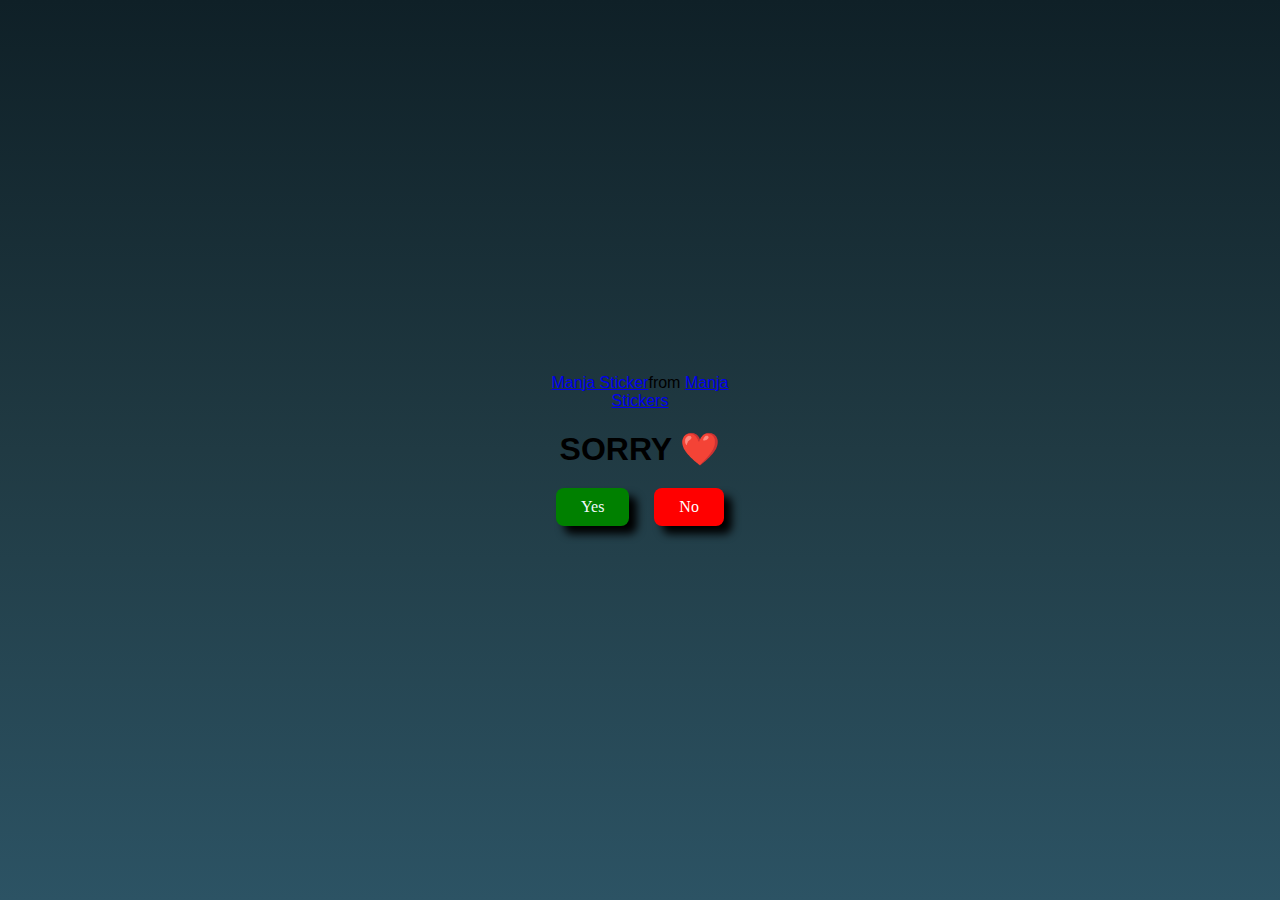
<file: index.html>
<!DOCTYPE html>
<html lang="en">
  <head>
    <meta charset="UTF-8" />
    <meta name="viewport" content="width=device-width, initial-scale=1.0" />
    <title>sorry note</title>

    <link rel="stylesheet" href="./style.css" />
  </head>
  <body>
    <div class="container">
      <div
        class="tenor-gif-embed"
        data-postid="15937394"
        data-share-method="host"
        data-aspect-ratio="1.04918"
        data-width="100%"
      >
        <a href="https://tenor.com/en-IN/view/hmph-annoyed-thats-right-sassy-attitude-gif-15937394" >Manja Sticker</a
        >from
        <a href="https://tenor.com/en-IN/view/hmph-annoyed-thats-right-sassy-attitude-gif-15937394">Manja Stickers </a>
      </div>
      <script
        type="text/javascript"
        async
        src="https://tenor.com/embed.js"
      ></script>
      <h1> SORRY ❤️</h1>
      
      

      <div class="btn">
        <a  id="ybtn" href="yes.html">Yes</a >
        <a id="nbtn" href="no1.html">No</a>
      </div>
    </div>
  </body>
</html>
</file>
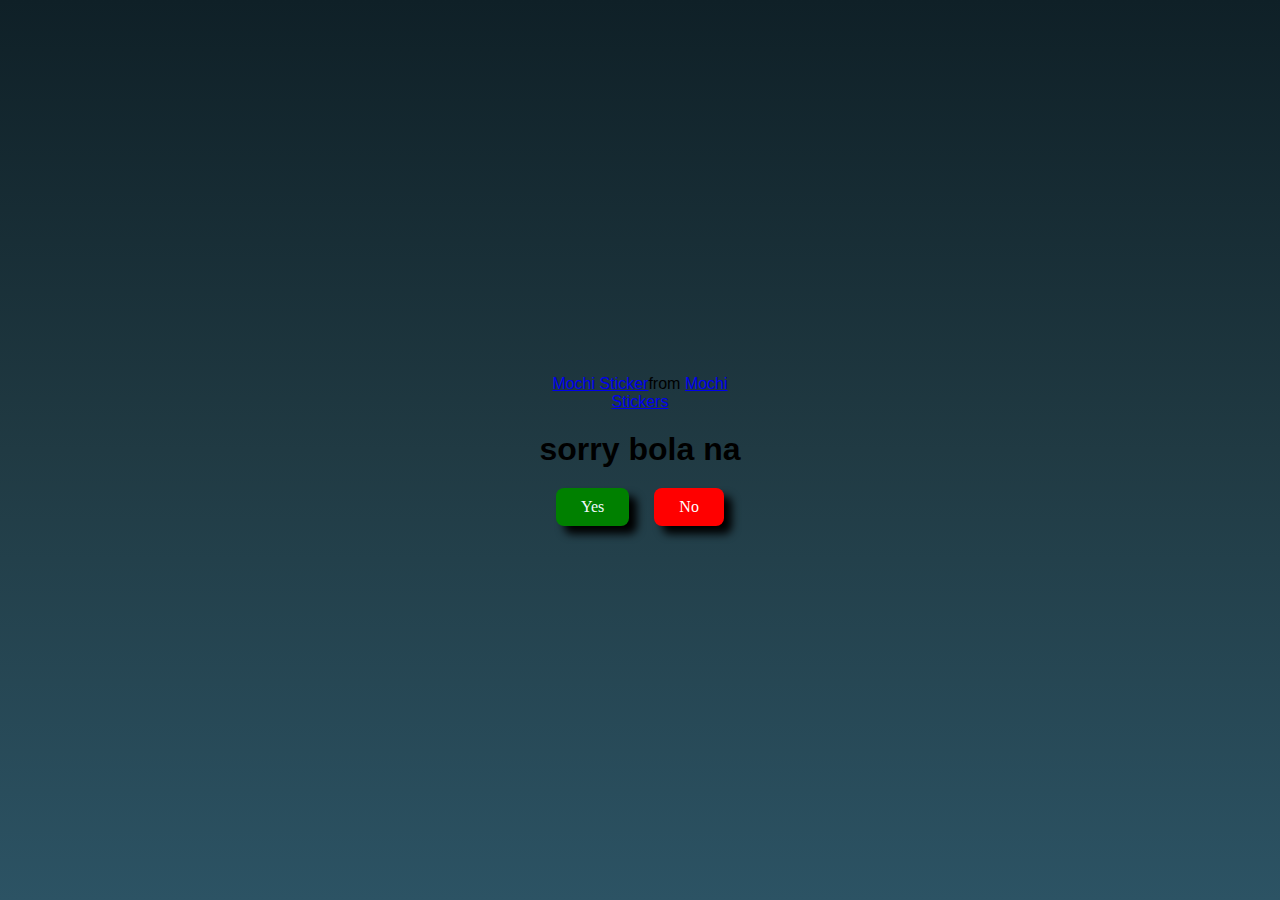
<file: no1.html>
<!DOCTYPE html>
<html lang="en">
  <head>
    <meta charset="UTF-8" />
    <meta name="viewport" content="width=device-width, initial-scale=1.0" />
    <title>Ask Her Out</title>

    <link rel="stylesheet" href="./style.css" />
  </head>
  <body>
    <div class="container">
      <div
        class="tenor-gif-embed"
        data-postid="19149848"
        data-share-method="host"
        data-aspect-ratio="1"
        data-width="100%"
        
      >
        <a  href="https://tenor.com/en-IN/view/achha-baba-sorry-gattu-gattu-battu-अच्छाबाबासॉरी-माफीमांगना-gif-19149848"  w>Mochi Sticker</a
        >from
        <a href="https://tenor.com/en-IN/view/achha-baba-sorry-gattu-gattu-battu-अच्छाबाबासॉरी-माफीमांगना-gif-19149848">Mochi Stickers</a>
      </div>
      <script
        type="text/javascript"
        async
        src="https://tenor.com/embed.js"
      ></script>
      <h1>sorry bola na </h1>
      

      <div class="btn">
        <a id="ybtn" href="yes.html">Yes</a>
        <a id="nbtn" href="no2.html">No</a>
      </div>
    </div>
  </body>
</html>
</file>
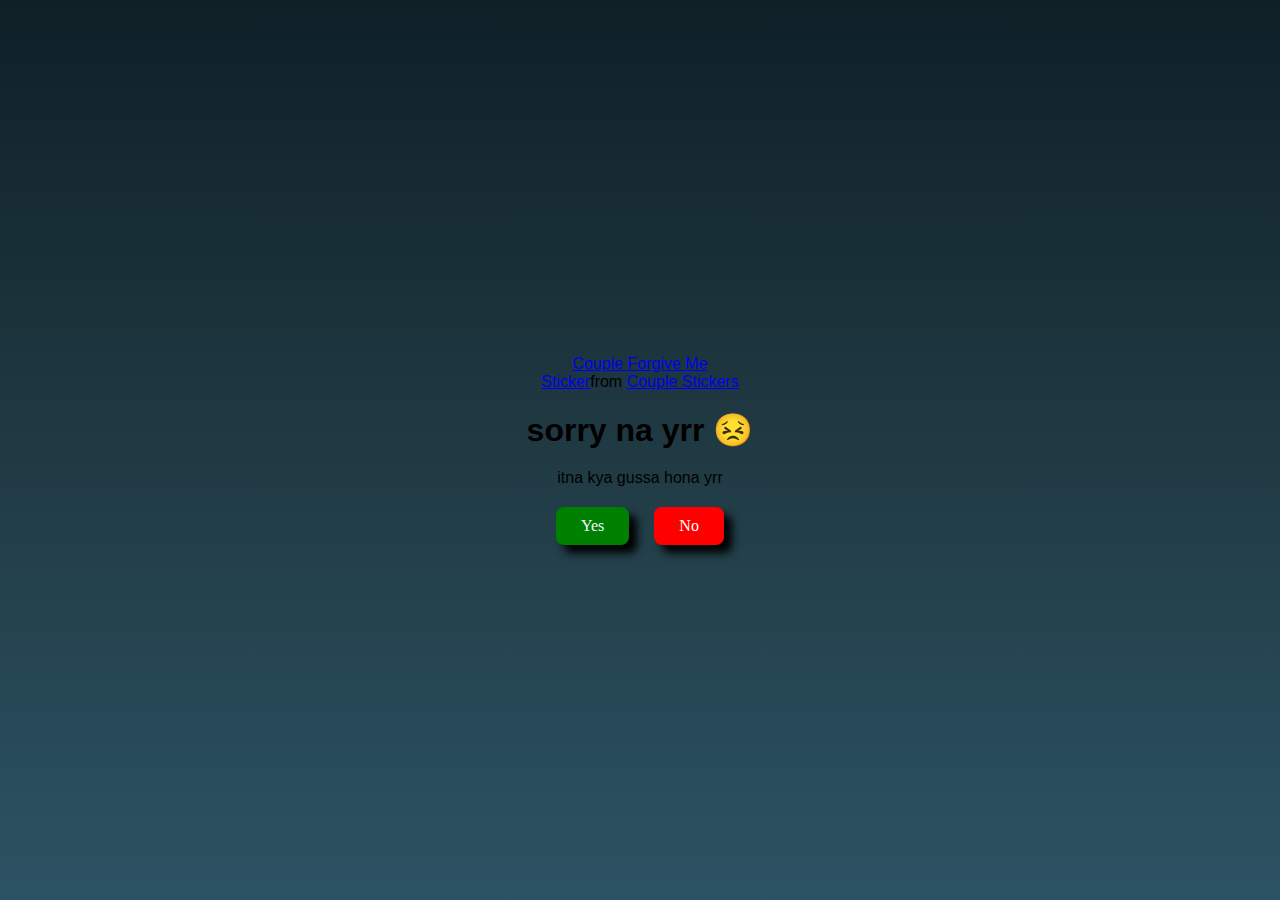
<file: no2.html>
<!DOCTYPE html>
<html lang="en">
  <head>
    <meta charset="UTF-8" />
    <meta name="viewport" content="width=device-width, initial-scale=1.0" />
    <title>Ask Her Out</title>

    <link rel="stylesheet" href="./style.css" />
  </head>
  <body>
    <div class="container">
      <div
        class="tenor-gif-embed"
        data-postid="15195810"
        data-share-method="host"
        data-aspect-ratio="1"
        data-width="100%"
      >
        <a
          href="https://tenor.com/view/couple-forgive-me-asking-for-forgiveness-begging-crying-gif-15195810"
          >Couple Forgive Me Sticker</a
        >from
        <a href="https://tenor.com/search/couple-stickers">Couple Stickers</a>
      </div>
      <script
        type="text/javascript"
        async
        src="https://tenor.com/embed.js"
      ></script>

      <h1> sorry na yrr 😣</h1>
      <p>itna kya gussa hona yrr</p>

      <div class="btn">
        <a id="ybtn" href="yes.html">Yes</a>
        <a id="nbtn" href="no3.html">No</a>
      </div>
    </div>
  </body>
</html>
</file>
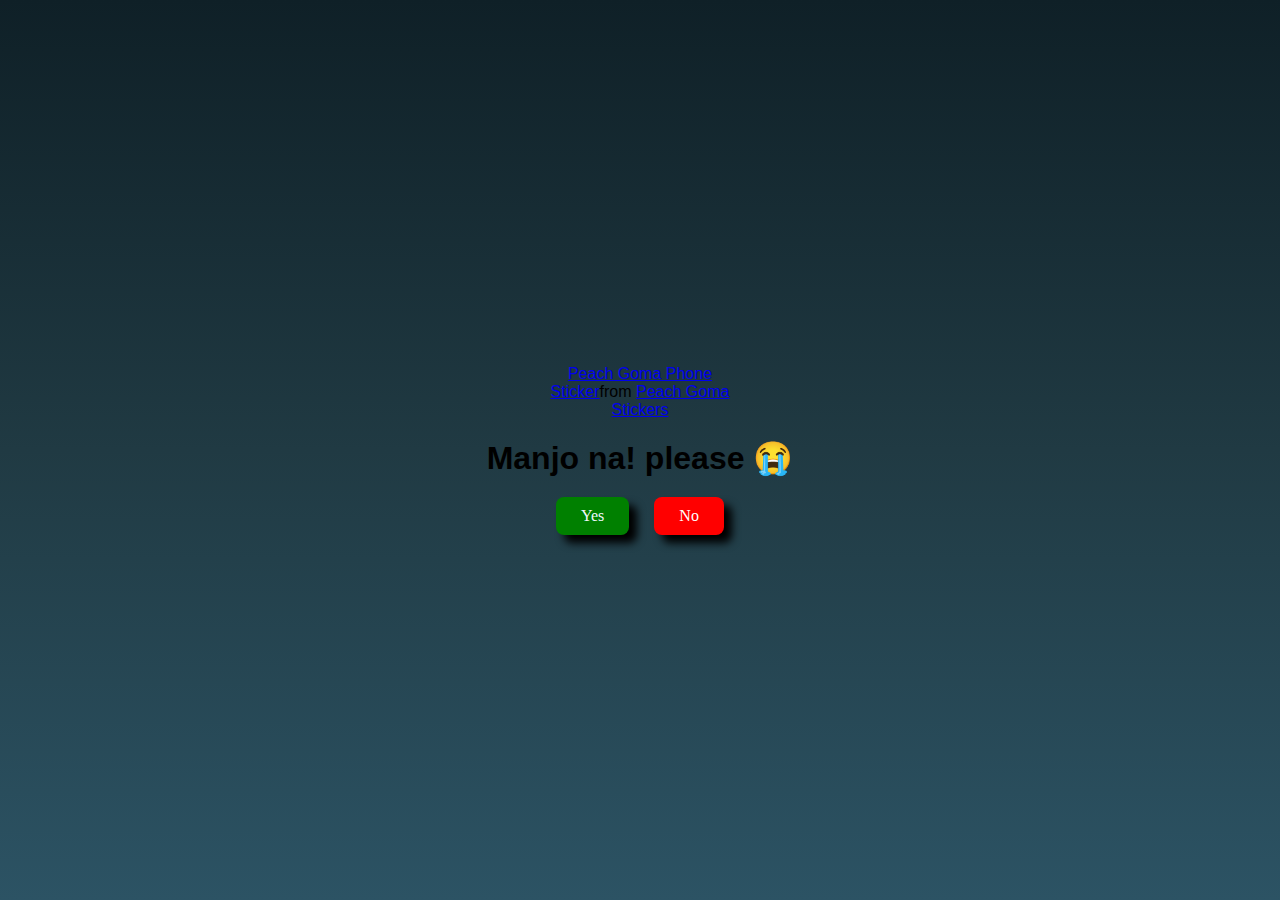
<file: no3.html>
<!DOCTYPE html>
<html lang="en">
  <head>
    <meta charset="UTF-8" />
    <meta name="viewport" content="width=device-width, initial-scale=1.0" />
    <title>Ask Her Out</title>

    <link rel="stylesheet" href="./style.css" />
  </head>
  <body>
    <div class="container">
      <div
        class="tenor-gif-embed"
        data-postid="15974530976611222074"
        data-share-method="host"
        data-aspect-ratio="1.26923"
        data-width="100%"
      >
        <a
          href="https://tenor.com/view/peach-goma-phone-gif-15974530976611222074"
          >Peach Goma Phone Sticker</a
        >from
        <a href="https://tenor.com/search/peach+goma-stickers"
          >Peach Goma Stickers</a
        >
      </div>
      <script
        type="text/javascript"
        async
        src="https://tenor.com/embed.js"
      ></script>

      <h1>Manjo na! please  😭</h1>
     

      <div class="btn">
        <a id="ybtn" href="yes.html">Yes</a>
        <a  href="#" id="move-random">No</a>
      </div>
    </div>

    <script src="./script.js"></script>
  </body>
</html>
</file>
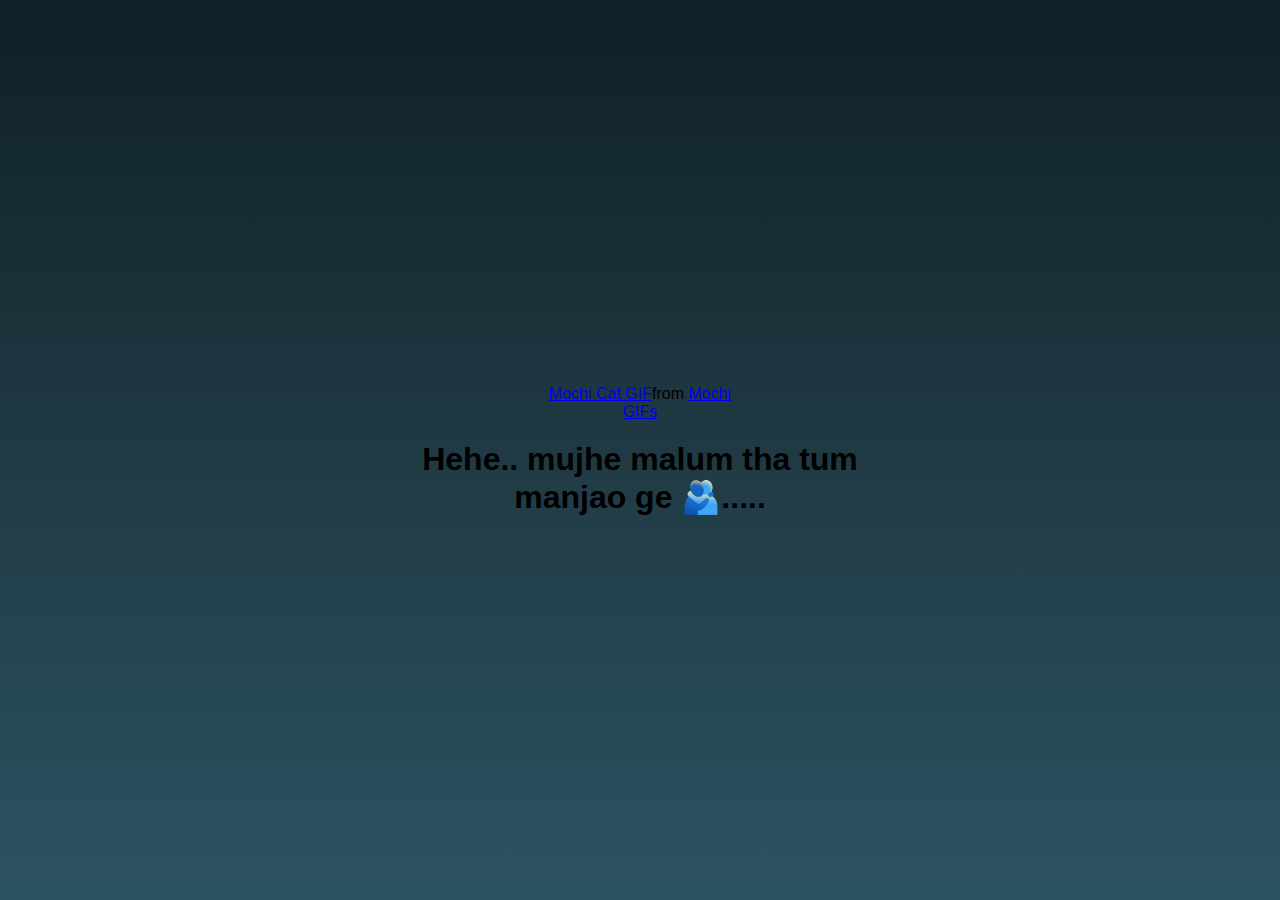
<file: yes.html>
<!DOCTYPE html>
<html lang="en">
  <head>
    <meta charset="UTF-8" />
    <meta name="viewport" content="width=device-width, initial-scale=1.0" />
    <title>Ask Her Out</title>

    <link rel="stylesheet" href="./style.css" />
  </head>
  <body>
    <div class="container">
      <div
        class="tenor-gif-embed"
        data-postid="9761614668628461285"
        data-share-method="host"
        data-aspect-ratio="1.37853"
        data-width="100%"
      >
        <a
          href=https://tenor.com/en-IN/view/excited-gif-9761614668628461285 
          >Mochi Cat GIF</a
        >from <a href="https://tenor.com/search/mochi-gifs">Mochi GIFs</a>
      </div>
      <script
        type="text/javascript"
        async
        src="https://tenor.com/embed.js"
      ></script>
      <h1>Hehe.. mujhe malum tha tum manjao ge 🫂..... </h1>
      
      
    </div>
  </body>
</html>
</file>
<file: style.css>
* {
  margin: 0;
  padding: 0;
  box-sizing: border-box;
  font-family: sans-serif;
}

body {
  width: 100%;
  min-height: 100vh;
  display: flex;
  justify-content: center;
  align-items: center;
  background: #0F2027; 
background: -webkit-linear-gradient(to top, #2C5364, #203A43, #0F2027);  
background: linear-gradient(to top, #2C5364, #203A43, #0F2027); 

}

.container {
  display: flex;
  flex-direction: column;
  text-align: center;
  align-items: center;
  gap: 20px;
  max-width: 500px;
  margin: 20px;
}

.container .tenor-gif-embed {
  max-width: 200px;
}

.container .btn {
  display: flex;
  gap: 25px;
}

.btn{
  border-radius: 3px;
}

#ybtn{
  box-shadow: 8px 8px 8px black;
  background-color: green;
  font-family: 'Times New Roman', Times, serif;
  color:aliceblue;
  
}

#nbtn{
  box-shadow: 8px 8px 8px black;
  background-color: red;
  color: #fff;
  font-family:'Times New Roman', Times, serif ;
}

.btn a {
  text-decoration: none;
  color: #111;
  background: #fff;
  padding: 10px 25px;
  border-radius: 8px;
  
}

#move-random{
  box-shadow: 8px 8px 8px black;
  background-color: red;
  color: #fff;
  font-family:'Times New Roman', Times, serif ;
}
</file>
